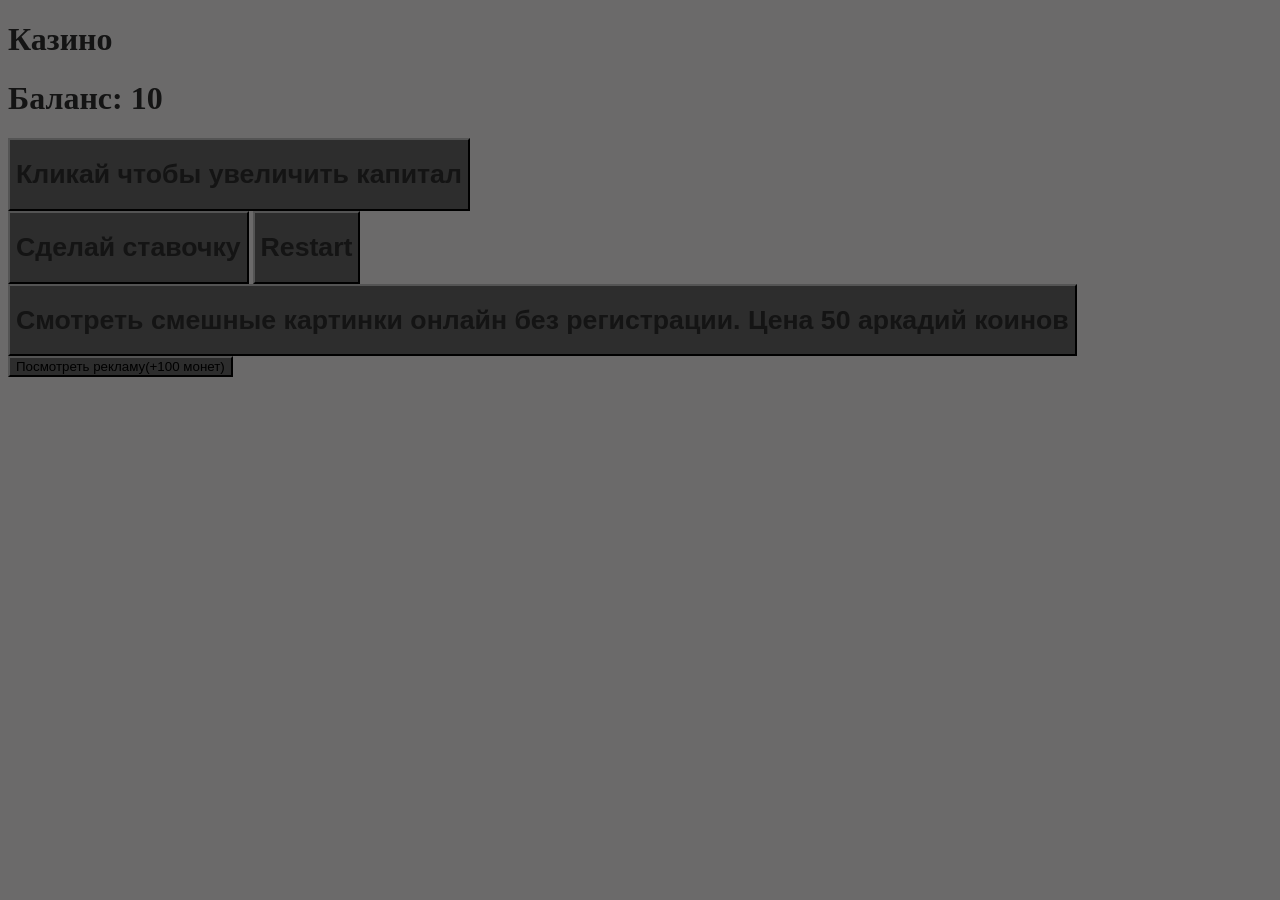
<file: index.html>
<!DOCTYPE html>
<html lang="ru">
<head>
    <meta charset="UTF-8">
    <meta name="viewport" content="width=device-width, initial-scale=1.0">
    <link rel="stylesheet" href="index.css">
    <title>Казино</title>
</head>
<body>
    <header>
        <div>
        <h1>Казино</h1>
        </div>
    </header>
    <main>
        <div>
            <h1 id="balance">Баланс: 10</h1>
            <button onclick="clikDengiPlusPlus()"><h1>Кликай чтобы увеличить капитал</h1></button>
            <button onclick="f67()" id="but67">ЫЫЫЫЫЫЫЫЫЫЫЫЫЫЫЫЫЫ 67676767676767676767676767676767676767676767676767</button>
        </div>
        <div>
            <button onclick="play()"><h1>Сделай ставочку</h1></button>
            <button onclick="re()"><h1>Restart</h1></button>
        </div>

        <div>
            <button onclick = "smeshnueKartinkiSmotretOnlainBezRegistrachii()"><h1>Смотреть смешные картинки онлайн без регистрации. Цена 50 аркадий коинов</h1></button>
        </div>
        <button onclick="watchAdd()">Посмотреть рекламу(+100 монет)</button>
        
    </main>

    <script src="index.js"></script>
</body>
</html>
</file>
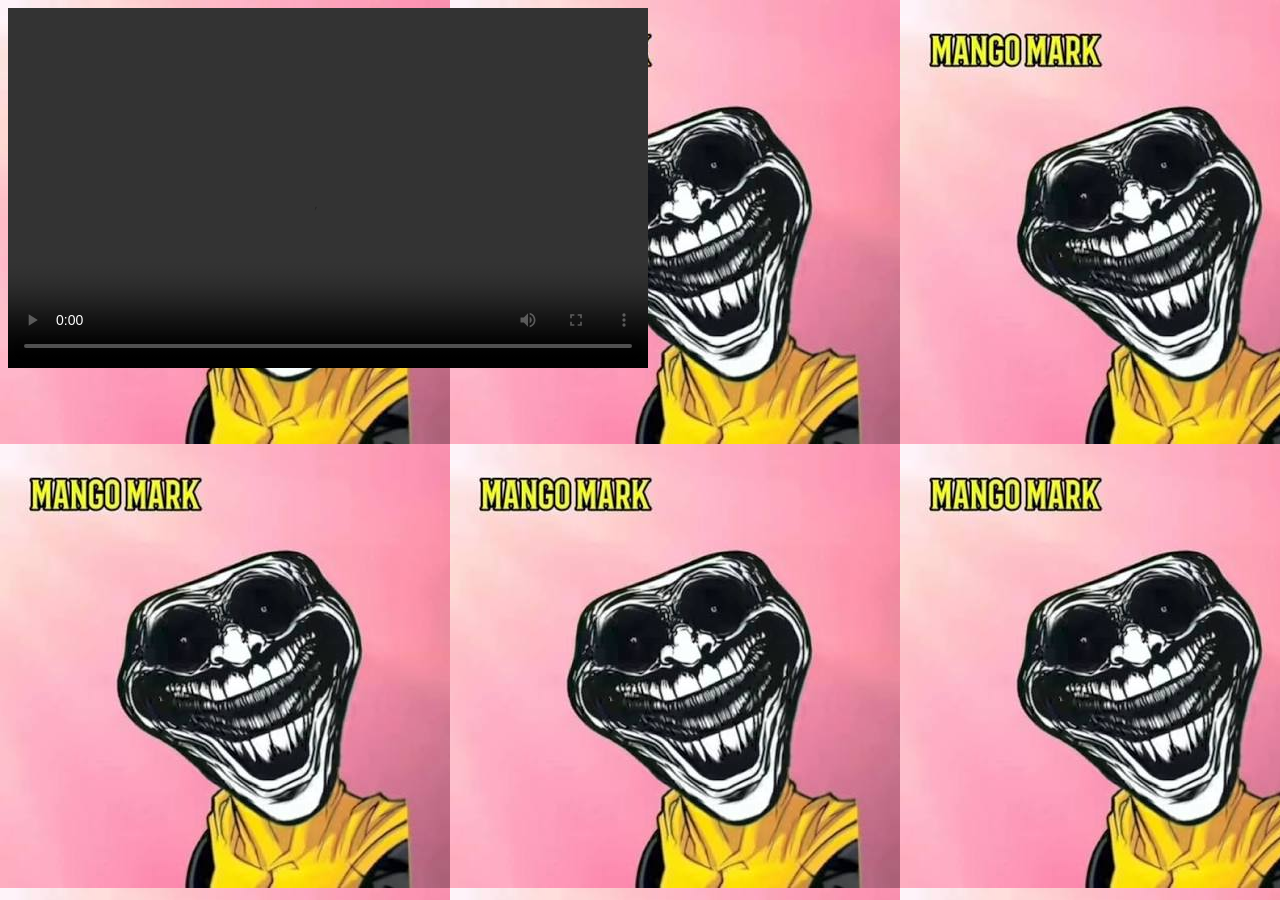
<file: mango.html>
<!DOCTYPE html>
<html lang="en">
<head>
    <meta charset="UTF-8">
    <meta name="viewport" content="width=device-width, initial-scale=1.0">
    <link rel="stylesheet" href="mango.css">
    <title>Mango edit</title>
</head>
<body>
    <video width="640" height="360" controls>
        <source src="Mango_edit.mp4" type="video/mp4">
        </video>
</body>
</html>
</file>
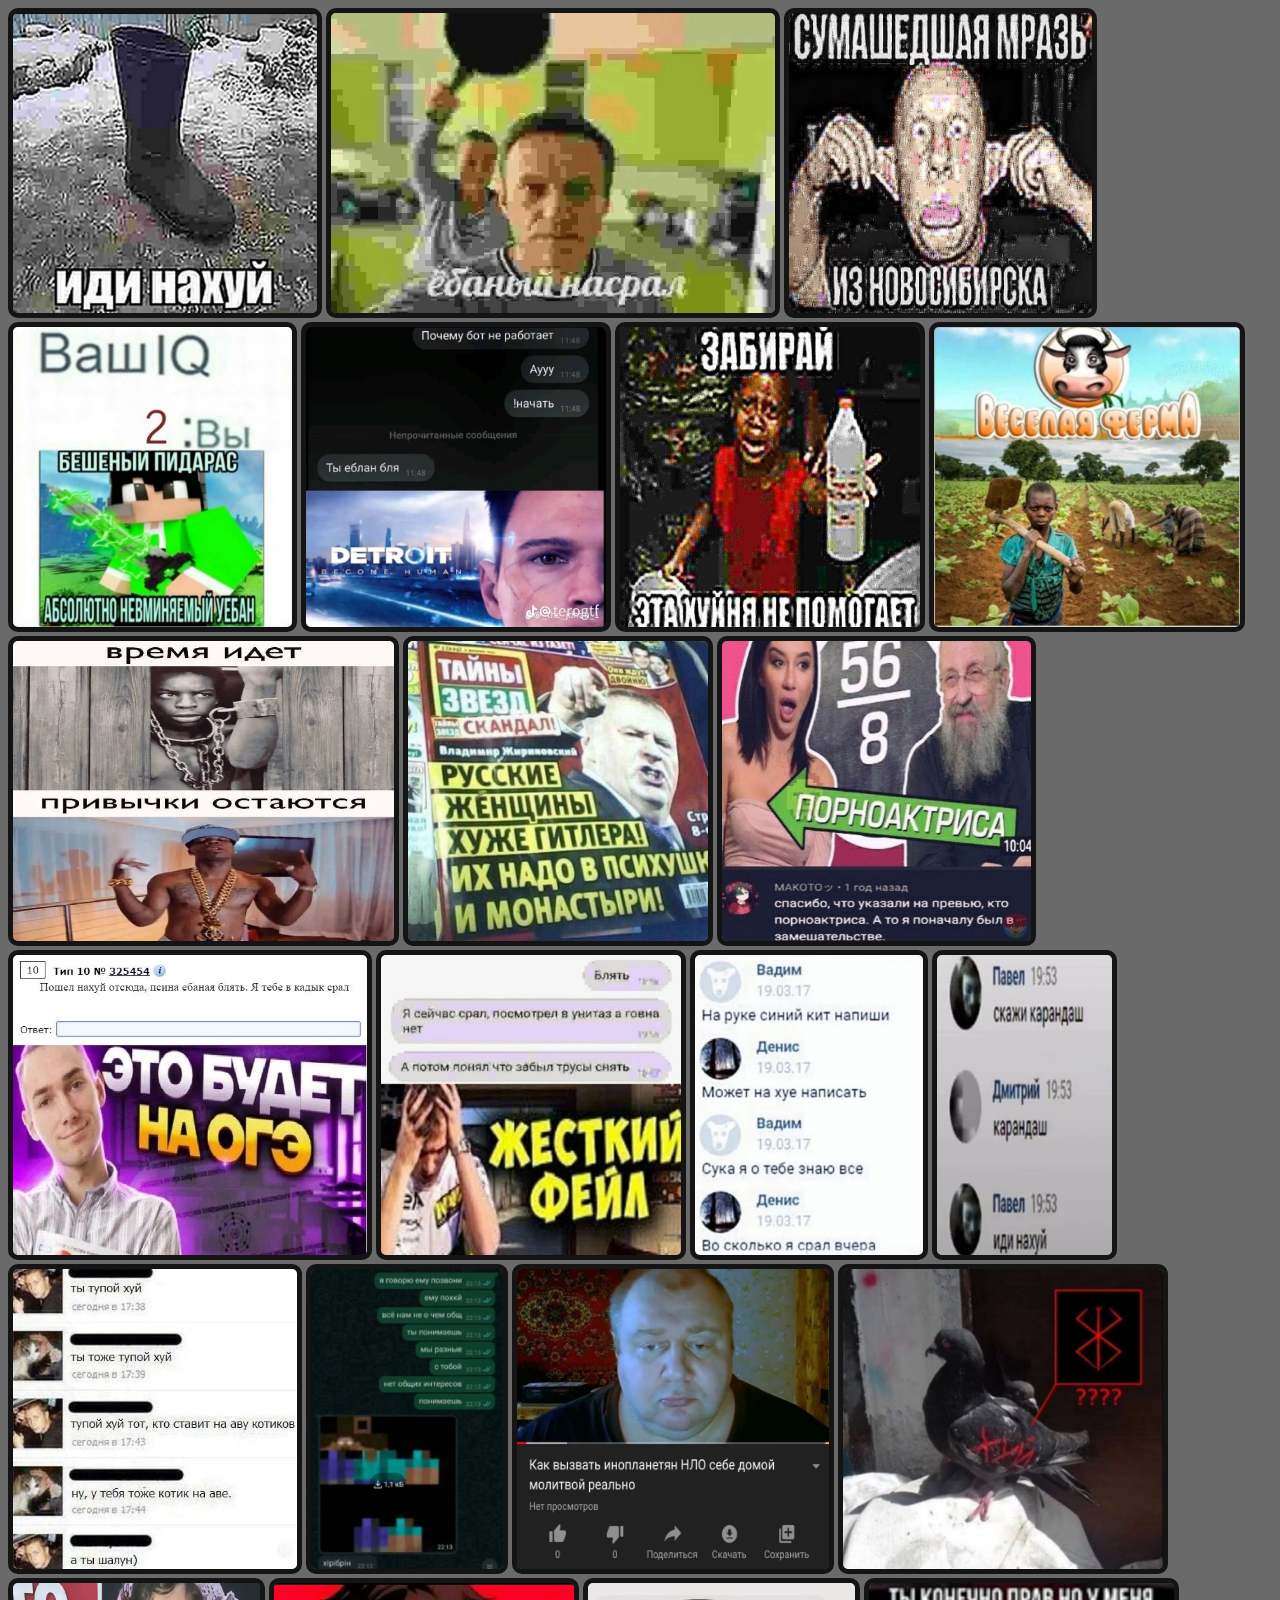
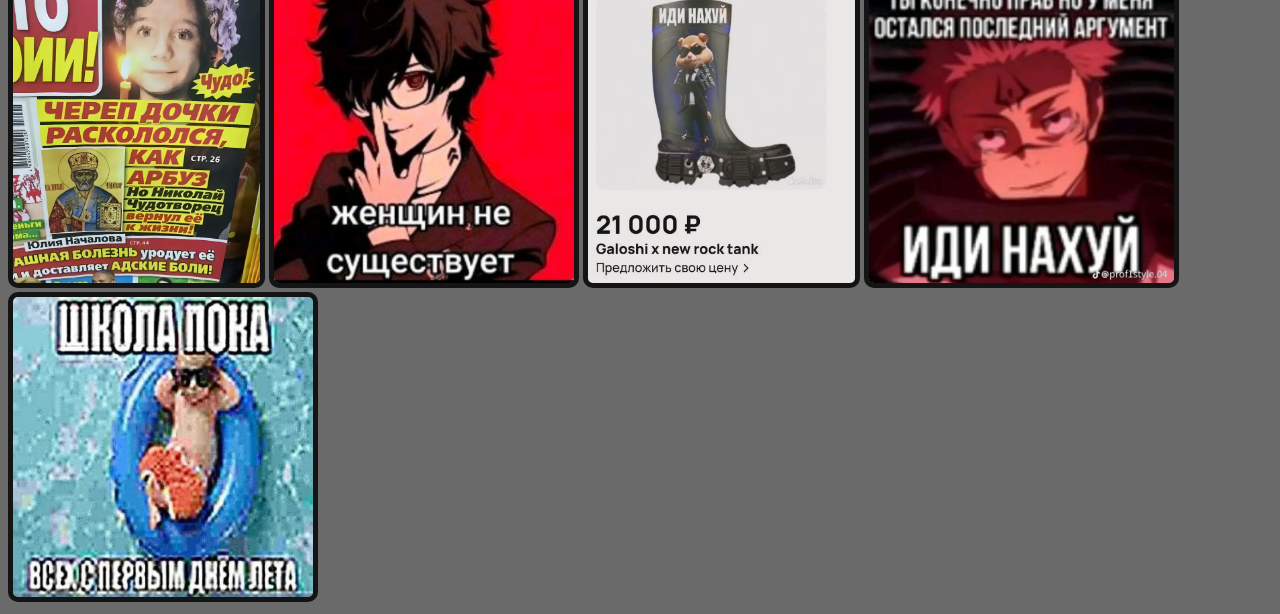
<file: smeshnieKartinki.html>
<!DOCTYPE html>
<html lang="en">
<head>
    <link rel="stylesheet" href="smeshnueKartinki.css">
    <meta charset="UTF-8">
    <meta name="viewport" content="width=device-width, initial-scale=1.0">
    <title>Document</title>
</head>
<body>
    <img src="А может всё-таки ты пойдёшь_!_!_!_.jpeg" class="idinaxyifoto">
    <img src="Без названия (1).jpeg" class="idinaxyifoto">
    <img src="Без названия (2).jpeg" class="idinaxyifoto">
    <img src="Без названия (3).jpeg" class ="idinaxyifoto">
    <img src="Без названия (4).jpeg" class = "idinaxyifoto">
    <img src="Без названия (5).jpeg" class="idinaxyifoto">
    <img src="Без названия (6).jpeg" class="idinaxyifoto">
    <img src="Без названия (7).jpeg" class="idinaxyifoto">
    <img src="Без названия (8).jpeg" class="idinaxyifoto">
    <img src="Без названия (9).jpeg" class="idinaxyifoto">
    <img src="Без названия (10).jpeg" class="idinaxyifoto">
    <img src="Без названия (11).jpeg" class="idinaxyifoto">
    <img src="Без названия (12).jpeg" class="idinaxyifoto">
    <img src="Без названия (13).jpeg" class="idinaxyifoto">
    <img src="Без названия (14).jpeg" class="idinaxyifoto">
    <img src="Без названия (15).jpeg" class="idinaxyifoto">
    <img src="Без названия (16).jpeg" class="idinaxyifoto">
    <img src="Без названия.jpeg" class="idinaxyifoto">
    <img src="бога нет.jpeg" class="idinaxyifoto">
    <img src="женщин не существует.jpeg" class="idinaxyifoto">
    <img src="купите пж(.jpeg" class="idinaxyifoto">
    <img src="Сукуна в своём рипертуале.jpeg" class="idinaxyifoto">
    <img src="школа пока, всех с первым днём лета_.jpeg" class="idinaxyifoto">
    

</body>
</html>
</file>
<file: index.css>
body{
    background-color:rgba(83, 81, 81, 0.855) ;
}
button{
    background-color:rgba(45, 45, 45, 1) ;
    color:(255, 255 ,255, 1);
}
h1{
    color: rgba(20, 20, 20, 1);
}
</file>
<file: mango.css>
body{
    background-image: url('mango.jpeg');
}
</file>
<file: smeshnueKartinki.css>
.idinaxyifoto{
  height: 300px;
  width: auto;
  object-fit: cover;
  border: 5px solid rgba(20, 20, 20, 1);
  border-radius: 10px;
}

body{
    background-color:rgba(83, 81, 81, 0.855) ;
}
</file>
